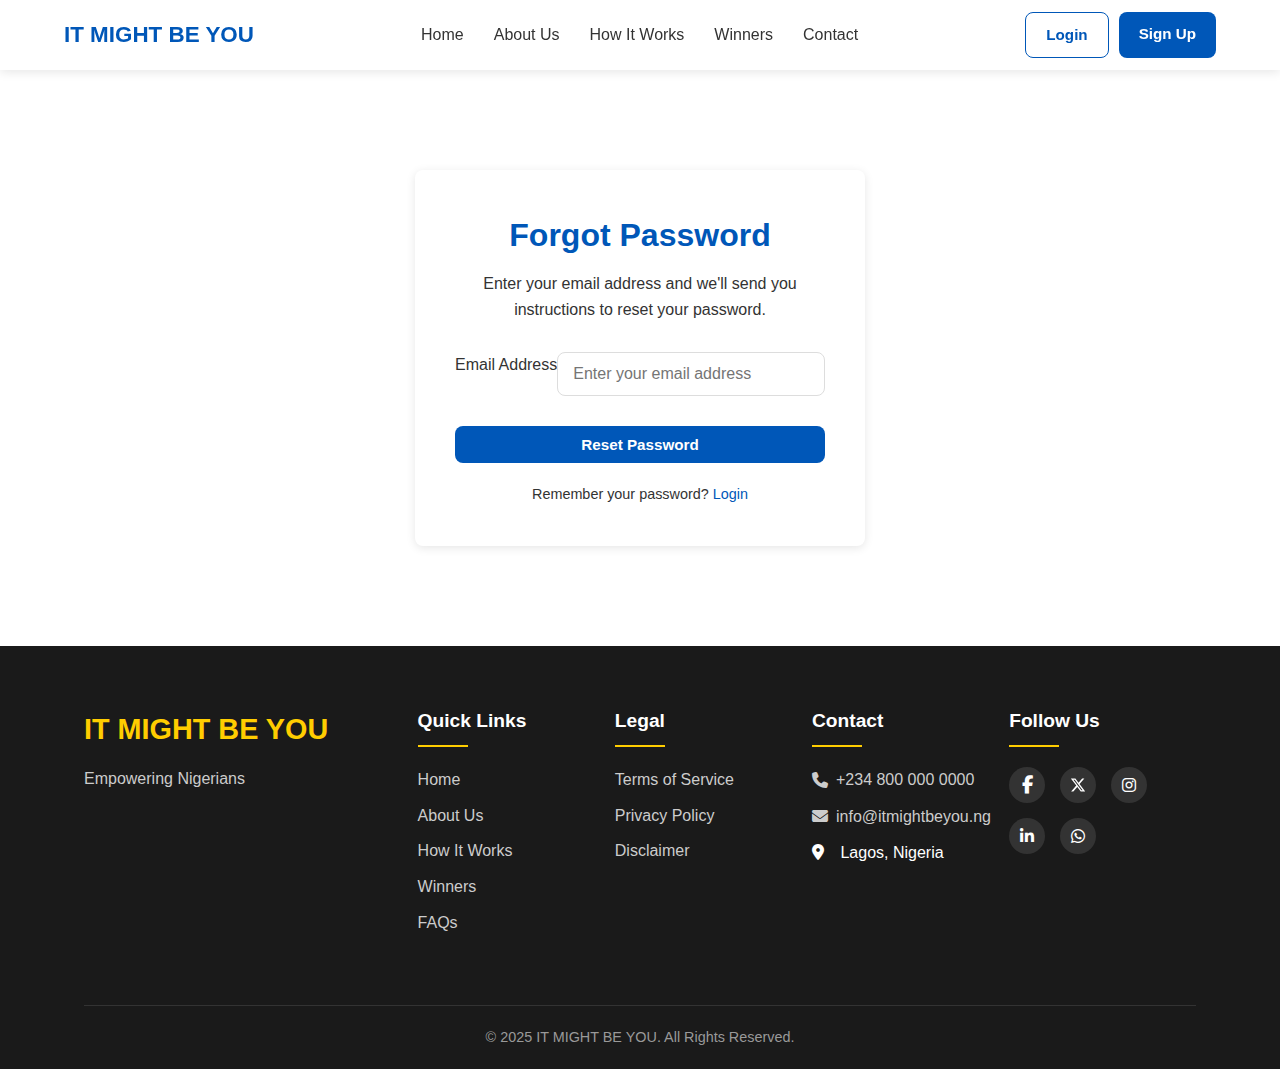
<file: pages/forgot-password.html>
<!DOCTYPE html>
<html lang="en">
<head>
    <meta charset="UTF-8">
    <meta name="viewport" content="width=device-width, initial-scale=1.0">
    <title>Forgot Password - IT MIGHT BE YOU</title>
    <link rel="stylesheet" href="../css/styles.css">
    <link rel="stylesheet" href="https://cdnjs.cloudflare.com/ajax/libs/font-awesome/6.4.0/css/all.min.css">
    <style>
        /* Page-specific styles */
        .auth-container {
            max-width: 450px;
            margin: 80px auto;
            padding: 40px;
            background-color: var(--white);
            border-radius: var(--border-radius);
            box-shadow: var(--shadow);
        }
        
        .auth-header {
            text-align: center;
            margin-bottom: 30px;
        }
        
        .auth-header h1 {
            color: var(--primary-color);
            margin-bottom: 10px;
        }
        
        .auth-form .form-group {
            margin-bottom: 20px;
        }
        
        .auth-form label {
            display: block;
            margin-bottom: 8px;
            font-weight: 500;
        }
        
        .auth-form input {
            width: 100%;
            padding: 12px 15px;
            border: 1px solid #ddd;
            border-radius: var(--border-radius);
            font-size: 1rem;
            transition: var(--transition);
        }
        
        .auth-form input:focus {
            outline: none;
            border-color: var(--primary-color);
            box-shadow: 0 0 0 2px rgba(0, 87, 184, 0.2);
        }
        
        .auth-form .btn-primary {
            width: 100%;
            margin-top: 10px;
        }
        
        .auth-footer {
            text-align: center;
            margin-top: 20px;
            font-size: 0.9rem;
        }
        
        .confirmation-message {
            display: none;
            text-align: center;
            padding: 20px;
            background-color: #f0f8ff;
            border-radius: var(--border-radius);
            margin-top: 20px;
        }
        
        .confirmation-message.show {
            display: block;
        }
        
        .confirmation-message i {
            font-size: 3rem;
            color: var(--primary-color);
            margin-bottom: 15px;
        }
        
        .confirmation-message h3 {
            color: var(--primary-color);
            margin-bottom: 10px;
        }
        
        .form-error {
            color: red;
            font-size: 0.8rem;
            margin-top: 5px;
        }
    </style>
</head>
<body>
    <header>
        <nav class="navbar">
            <div class="logo">
                <h1><a href="../index.html">IT MIGHT BE YOU</a></h1>
            </div>
            <ul class="nav-links">
                <li><a href="../index.html">Home</a></li>
                <li><a href="about.html">About Us</a></li>
                <li><a href="how-it-works.html">How It Works</a></li>
                <li><a href="winners.html">Winners</a></li>
                <li><a href="contact.html">Contact</a></li>
            </ul>
            <div class="auth-buttons">
                <a href="login.html" class="btn btn-login">Login</a>
                <a href="signup.html" class="btn btn-signup">Sign Up</a>
            </div>
            <div class="hamburger">
                <span class="bar"></span>
                <span class="bar"></span>
                <span class="bar"></span>
            </div>
        </nav>
    </header>

    <main>
        <div class="container">
            <div class="auth-container">
                <div class="auth-header">
                    <h1>Forgot Password</h1>
                    <p>Enter your email address and we'll send you instructions to reset your password.</p>
                </div>
                
                <form id="forgot-password-form" class="auth-form">
                    <div class="form-group">
                        <label for="email">Email Address</label>
                        <input type="email" id="email" name="email" placeholder="Enter your email address" required>
                    </div>
                    
                    <button type="submit" class="btn btn-primary">Reset Password</button>
                </form>
                
                <div class="confirmation-message" id="confirmation-message">
                    <i class="far fa-envelope"></i>
                    <h3>Check Your Email</h3>
                    <p>We've sent password reset instructions to your email address. Please check your inbox and follow the link to reset your password.</p>
                    <p>If you don't receive an email within a few minutes, check your spam folder or <a href="contact.html">contact our support team</a>.</p>
                </div>
                
                <div class="auth-footer">
                    <p>Remember your password? <a href="login.html">Login</a></p>
                </div>
            </div>
        </div>
    </main>

    <footer>
        <div class="container">
            <div class="footer-content">
                <div class="footer-logo">
                    <h2>IT MIGHT BE YOU</h2>
                    <p>Empowering Nigerians</p>
                </div>
                <div class="footer-links">
                    <div class="footer-section">
                        <h3>Quick Links</h3>
                        <ul>
                            <li><a href="index.html">Home</a></li>
                            <li><a href="pages/about.html">About Us</a></li>
                            <li><a href="pages/how-it-works.html">How It Works</a></li>
                            <li><a href="pages/winners.html">Winners</a></li>
                            <li><a href="pages/faq.html">FAQs</a></li>
                        </ul>
                    </div>
                    <div class="footer-section">
                        <h3>Legal</h3>
                        <ul>
                            <li><a href="pages/terms.html">Terms of Service</a></li>
                            <li><a href="pages/privacy.html">Privacy Policy</a></li>
                            <li><a href="pages/disclaimer.html">Disclaimer</a></li>
                        </ul>
                    </div>
                    <div class="footer-section">
                        <h3>Contact</h3>
                        <ul>
                            <li><a href="tel:+2348000000000"><i class="fas fa-phone"></i> +234 800 000 0000</a></li>
                            <li><a href="mailto:info@itmightbeyou.ng"><i class="fas fa-envelope"></i> info@itmightbeyou.ng</a></li>
                            <li><i class="fas fa-map-marker-alt"></i> Lagos, Nigeria</li>
                        </ul>
                    </div>
                    <div class="footer-section">
                        <h3>Follow Us</h3>
                        <div class="social-links">
                            <a href="#" aria-label="Facebook"><i class="fab fa-facebook-f"></i></a>
                            <a href="#" aria-label="X (formerly Twitter)" class="x-icon">
                                <svg viewBox="0 0 24 24" aria-hidden="true" class="x-logo">
                                    <path d="M18.244 2.25h3.308l-7.227 8.26 8.502 11.24H16.17l-5.214-6.817L4.99 21.75H1.68l7.73-8.835L1.254 2.25H8.08l4.713 6.231zm-1.161 17.52h1.833L7.084 4.126H5.117z"></path>
                                </svg>
                            </a>
                            <a href="#" aria-label="Instagram"><i class="fab fa-instagram"></i></a>
                            <a href="#" aria-label="LinkedIn"><i class="fab fa-linkedin-in"></i></a>
                            <a href="#" aria-label="WhatsApp"><i class="fab fa-whatsapp"></i></a>
                        </div>
                    </div>
                </div>
            </div>
            <div class="footer-bottom">
                <p>&copy; 2025 IT MIGHT BE YOU. All Rights Reserved.</p>
            </div>
        </div>
    </footer>
    
    <script src="../js/main.js"></script>
    <script>
        // Password reset form submission handler
        document.addEventListener('DOMContentLoaded', function() {
            const forgotPasswordForm = document.getElementById('forgot-password-form');
            const confirmationMessage = document.getElementById('confirmation-message');
            
            if (forgotPasswordForm) {
                forgotPasswordForm.addEventListener('submit', function(e) {
                    e.preventDefault();
                    
                    // In a real application, you would send an API request here
                    // For now, we'll just show the confirmation message
                    forgotPasswordForm.style.display = 'none';
                    confirmationMessage.classList.add('show');
                });
            }
        });
    </script>
</body>
</html>
</file>
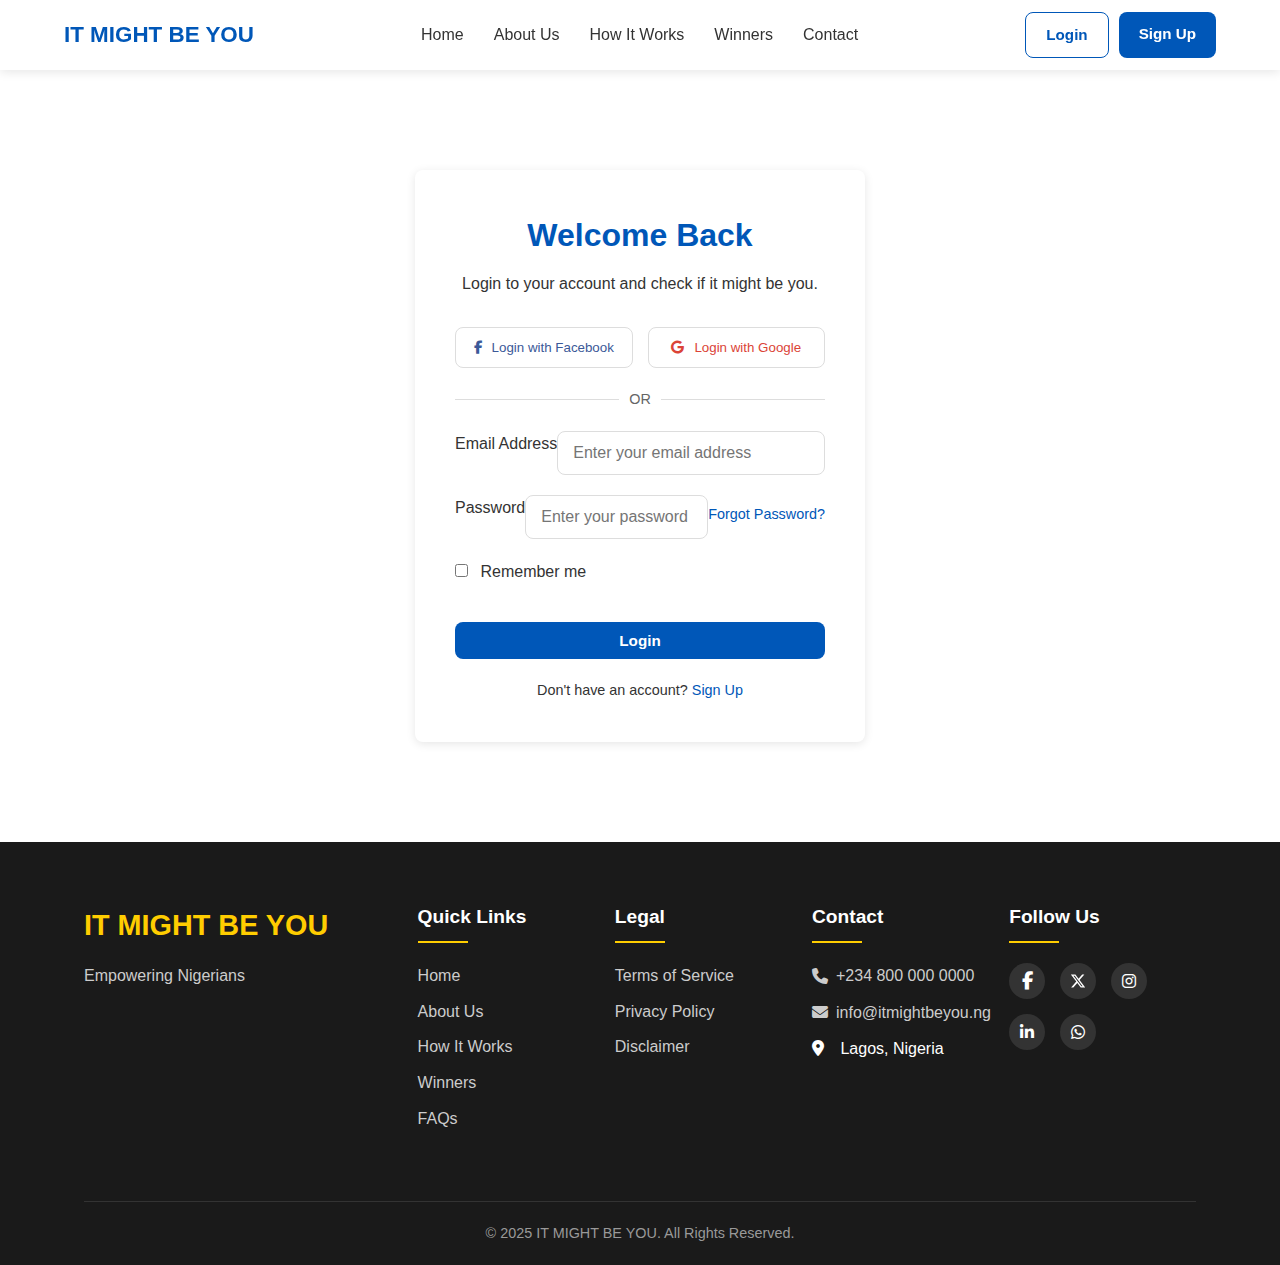
<file: pages/login.html>
<!DOCTYPE html>
<html lang="en">
<head>
    <meta charset="UTF-8">
    <meta name="viewport" content="width=device-width, initial-scale=1.0">
    <title>Login - IT MIGHT BE YOU</title>
    <link rel="stylesheet" href="../css/styles.css">
    <link rel="stylesheet" href="https://cdnjs.cloudflare.com/ajax/libs/font-awesome/6.4.0/css/all.min.css">
    <style>
        /* Page-specific styles */
        .auth-container {
            max-width: 450px;
            margin: 80px auto;
            padding: 40px;
            background-color: var(--white);
            border-radius: var(--border-radius);
            box-shadow: var(--shadow);
        }
        
        .auth-header {
            text-align: center;
            margin-bottom: 30px;
        }
        
        .auth-header h1 {
            color: var(--primary-color);
            margin-bottom: 10px;
        }
        
        .auth-form .form-group {
            margin-bottom: 20px;
        }
        
        .auth-form label {
            display: block;
            margin-bottom: 8px;
            font-weight: 500;
        }
        
        .auth-form input {
            width: 100%;
            padding: 12px 15px;
            border: 1px solid #ddd;
            border-radius: var(--border-radius);
            font-size: 1rem;
            transition: var(--transition);
        }
        
        .auth-form input:focus {
            outline: none;
            border-color: var(--primary-color);
            box-shadow: 0 0 0 2px rgba(0, 87, 184, 0.2);
        }
        
        .auth-form .forgot-password {
            display: block;
            text-align: right;
            margin-top: 8px;
            font-size: 0.9rem;
        }
        
        .auth-form .btn-primary {
            width: 100%;
            margin-top: 10px;
        }
        
        .auth-footer {
            text-align: center;
            margin-top: 20px;
            font-size: 0.9rem;
        }
        
        .auth-divider {
            display: flex;
            align-items: center;
            margin: 20px 0;
        }
        
        .auth-divider::before,
        .auth-divider::after {
            content: '';
            flex: 1;
            height: 1px;
            background-color: #ddd;
        }
        
        .auth-divider span {
            padding: 0 10px;
            color: var(--dark-gray);
            font-size: 0.9rem;
        }
        
        .social-auth {
            display: flex;
            justify-content: center;
            gap: 15px;
            margin-bottom: 20px;
        }
        
        .social-auth-btn {
            display: flex;
            align-items: center;
            justify-content: center;
            width: 100%;
            padding: 12px;
            border-radius: var(--border-radius);
            background-color: var(--white);
            border: 1px solid #ddd;
            cursor: pointer;
            transition: var(--transition);
        }
        
        .social-auth-btn:hover {
            background-color: #f5f5f5;
        }
        
        .social-auth-btn i {
            margin-right: 10px;
        }
        
        .facebook-btn {
            color: #3b5998;
        }
        
        .google-btn {
            color: #db4437;
        }
        
        .remember-me {
            display: flex;
            align-items: center;
        }
        
        .remember-me input {
            width: auto;
            margin-right: 8px;
        }
        
        .form-error {
            color: red;
            font-size: 0.8rem;
            margin-top: 5px;
        }
        @media (max-width: 768px) {
            .auth-container{
                margin-top: 10px;
            }

        
        }
    </style>
</head>
<body>
    <header>
        <nav class="navbar">
            <div class="logo">
                <h1><a href="../index.html">IT MIGHT BE YOU</a></h1>
            </div>
            <ul class="nav-links">
                <li><a href="../index.html">Home</a></li>
                <li><a href="about.html">About Us</a></li>
                <li><a href="how-it-works.html">How It Works</a></li>
                <li><a href="winners.html">Winners</a></li>
                <li><a href="contact.html">Contact</a></li>
            </ul>
            <div class="auth-buttons">
                <a href="login.html" class="btn btn-login active">Login</a>
                <a href="signup.html" class="btn btn-signup">Sign Up</a>
            </div>
            <div class="hamburger">
                <span class="bar"></span>
                <span class="bar"></span>
                <span class="bar"></span>
            </div>
        </nav>
    </header>

    <main>
        <div class="container">
            <div class="auth-container">
                <div class="auth-header">
                    <h1>Welcome Back</h1>
                    <p>Login to your account and check if it might be you.</p>
                </div>
                
                <div class="social-auth">
                    <button class="social-auth-btn facebook-btn">
                        <i class="fab fa-facebook-f"></i> Login with Facebook
                    </button>
                    <button class="social-auth-btn google-btn">
                        <i class="fab fa-google"></i> Login with Google
                    </button>
                </div>
                
                <div class="auth-divider">
                    <span>OR</span>
                </div>
                
                <form id="login-form" class="auth-form">
                    <div class="form-group">
                        <label for="email">Email Address</label>
                        <input type="email" id="email" name="email" placeholder="Enter your email address" required>
                    </div>
                    
                    <div class="form-group">
                        <label for="password">Password</label>
                        <input type="password" id="password" name="password" placeholder="Enter your password" required>
                        <a href="forgot-password.html" class="forgot-password">Forgot Password?</a>
                    </div>
                    
                    <div class="form-group remember-me">
                        <label>
                            <input type="checkbox" name="remember">
                            Remember me
                        </label>
                    </div>
                    
                    <button type="submit" class="btn btn-primary">Login</button>
                </form>
                
                <div class="auth-footer">
                    <p>Don't have an account? <a href="signup.html">Sign Up</a></p>
                </div>
            </div>
        </div>
    </main>

    <footer>
        <div class="container">
            <div class="footer-content">
                <div class="footer-logo">
                    <h2>IT MIGHT BE YOU</h2>
                    <p>Empowering Nigerians</p>
                </div>
                <div class="footer-links">
                    <div class="footer-section">
                        <h3>Quick Links</h3>
                        <ul>
                            <li><a href="index.html">Home</a></li>
                            <li><a href="pages/about.html">About Us</a></li>
                            <li><a href="pages/how-it-works.html">How It Works</a></li>
                            <li><a href="pages/winners.html">Winners</a></li>
                            <li><a href="pages/faq.html">FAQs</a></li>
                        </ul>
                    </div>
                    <div class="footer-section">
                        <h3>Legal</h3>
                        <ul>
                            <li><a href="pages/terms.html">Terms of Service</a></li>
                            <li><a href="pages/privacy.html">Privacy Policy</a></li>
                            <li><a href="pages/disclaimer.html">Disclaimer</a></li>
                        </ul>
                    </div>
                    <div class="footer-section">
                        <h3>Contact</h3>
                        <ul>
                            <li><a href="tel:+2348000000000"><i class="fas fa-phone"></i> +234 800 000 0000</a></li>
                            <li><a href="mailto:info@itmightbeyou.ng"><i class="fas fa-envelope"></i> info@itmightbeyou.ng</a></li>
                            <li><i class="fas fa-map-marker-alt"></i> Lagos, Nigeria</li>
                        </ul>
                    </div>
                    <div class="footer-section">
                        <h3>Follow Us</h3>
                        <div class="social-links">
                            <a href="#" aria-label="Facebook"><i class="fab fa-facebook-f"></i></a>
                            <a href="#" aria-label="X (formerly Twitter)" class="x-icon">
                                <svg viewBox="0 0 24 24" aria-hidden="true" class="x-logo">
                                    <path d="M18.244 2.25h3.308l-7.227 8.26 8.502 11.24H16.17l-5.214-6.817L4.99 21.75H1.68l7.73-8.835L1.254 2.25H8.08l4.713 6.231zm-1.161 17.52h1.833L7.084 4.126H5.117z"></path>
                                </svg>
                            </a>
                            <a href="#" aria-label="Instagram"><i class="fab fa-instagram"></i></a>
                            <a href="#" aria-label="LinkedIn"><i class="fab fa-linkedin-in"></i></a>
                            <a href="#" aria-label="WhatsApp"><i class="fab fa-whatsapp"></i></a>
                        </div>
                    </div>
                </div>
            </div>
            <div class="footer-bottom">
                <p>&copy; 2025 IT MIGHT BE YOU. All Rights Reserved.</p>
            </div>
        </div>
    </footer>
    
    <script src="../js/main.js"></script>
</body>
</html>
</file>
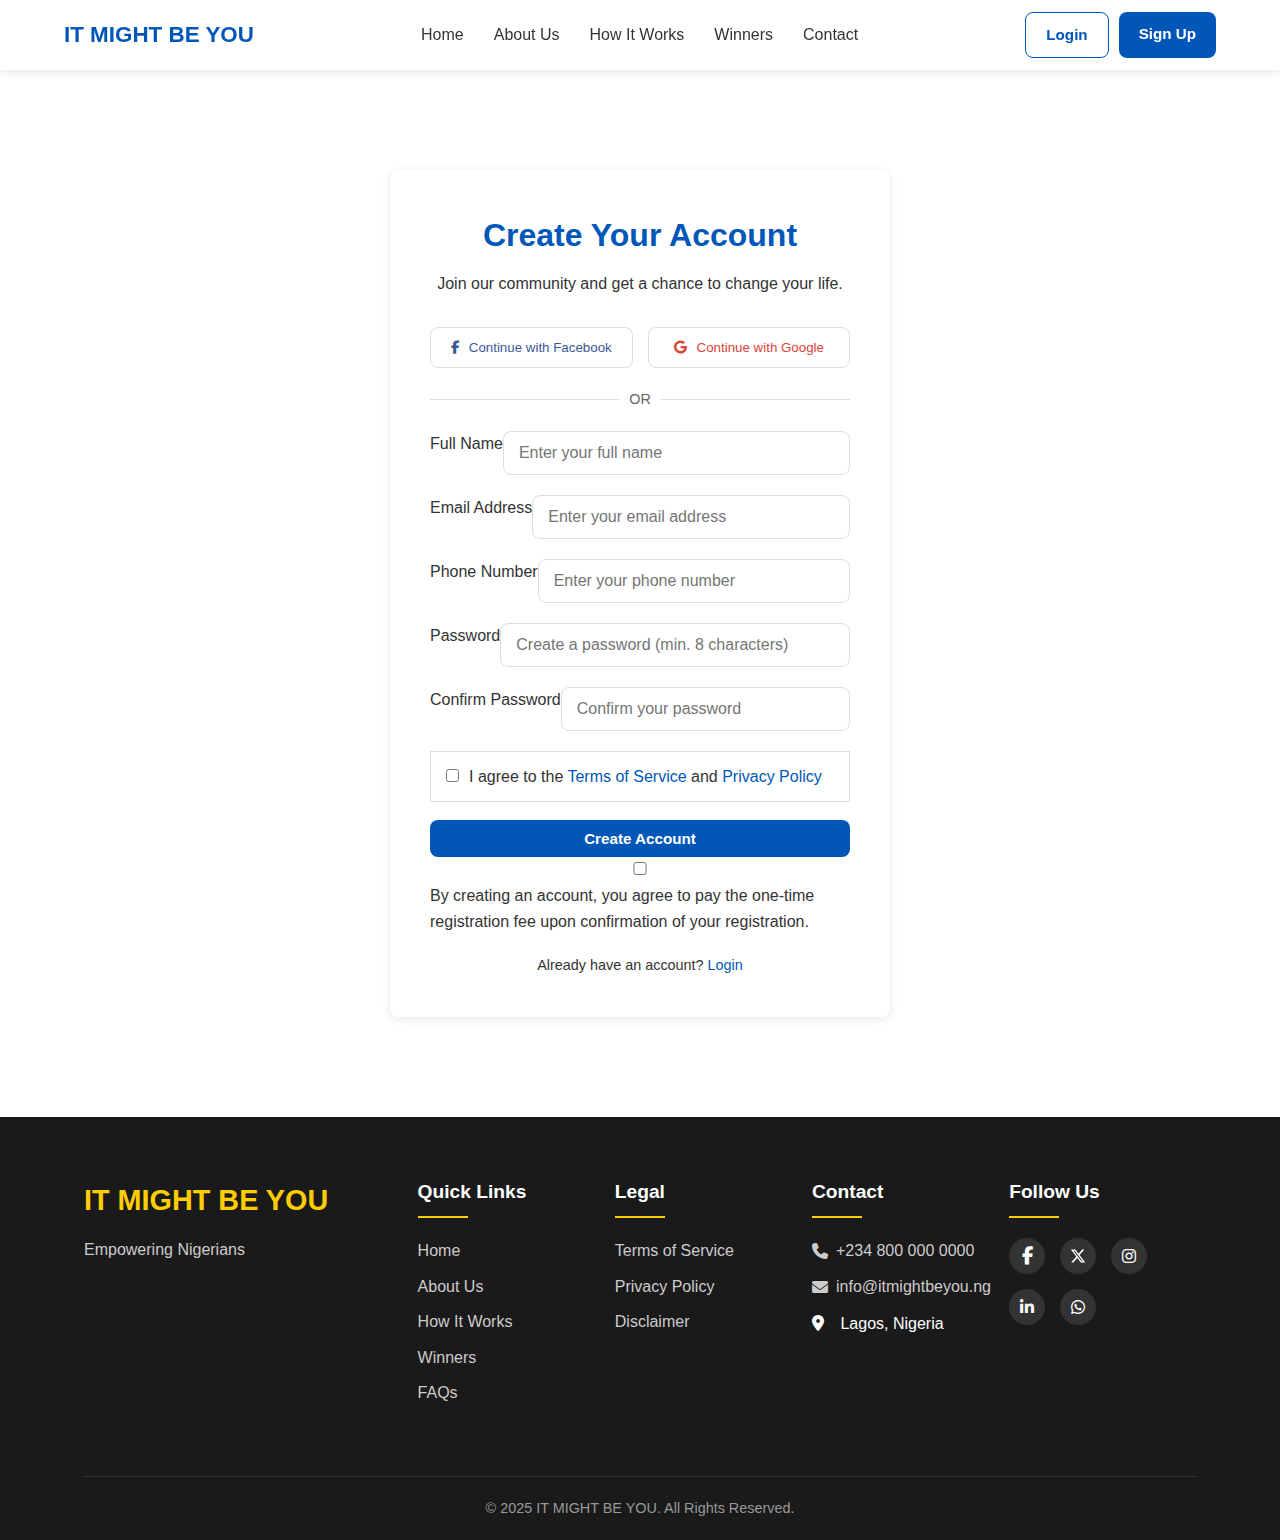
<file: pages/signup.html>
<!DOCTYPE html>
<html lang="en">
<head>
    <meta charset="UTF-8">
    <meta name="viewport" content="width=device-width, initial-scale=1.0">
    <title>Sign Up - IT MIGHT BE YOU</title>
    <link rel="stylesheet" href="../css/styles.css">
    <link rel="stylesheet" href="https://cdnjs.cloudflare.com/ajax/libs/font-awesome/6.4.0/css/all.min.css">
    <style>
        /* Page-specific styles */
        .auth-container {
            max-width: 500px;
            margin: 80px auto;
            padding: 40px;
            background-color: var(--white);
            border-radius: var(--border-radius);
            box-shadow: var(--shadow);
        }
        
        .auth-header {
            text-align: center;
            margin-bottom: 30px;
        }
        
        .auth-header h1 {
            color: var(--primary-color);
            margin-bottom: 10px;
        }
        
        .auth-form .form-group {
            margin-bottom: 20px;
        }
        
        .auth-form label {
            display: block;
            margin-bottom: 8px;
            font-weight: 500;
        }

        .checkbox{
            display: flex;
            flex-direction: row;
            margin-bottom: 8px;
            font-weight: 500;
            font-size: 1rem;
            padding: 12px 15px;
            border: 1px solid #ddd;
        }

        .checkbox .the-box{
            padding-right: 10px;
        }
        
        .auth-form input {
            width: 100%;
            padding: 12px 15px;
            border: 1px solid #ddd;
            border-radius: var(--border-radius);
            font-size: 1rem;
            transition: var(--transition);
        }
        
        .auth-form input:focus {
            outline: none;
            border-color: var(--primary-color);
            box-shadow: 0 0 0 2px rgba(0, 87, 184, 0.2);
        }
        
        .auth-form .btn-primary {
            width: 100%;
            margin-top: 10px;
        }
        
        .auth-footer {
            text-align: center;
            margin-top: 20px;
            font-size: 0.9rem;
        }
        
        .auth-divider {
            display: flex;
            align-items: center;
            margin: 20px 0;
        }
        
        .auth-divider::before,
        .auth-divider::after {
            content: '';
            flex: 1;
            height: 1px;
            background-color: #ddd;
        }
        
        .auth-divider span {
            padding: 0 10px;
            color: var(--dark-gray);
            font-size: 0.9rem;
        }
        
        .social-auth {
            display: flex;
            justify-content: center;
            gap: 15px;
            margin-bottom: 20px;
        }
        
        .social-auth-btn {
            display: flex;
            align-items: center;
            justify-content: center;
            width: 100%;
            padding: 12px;
            border-radius: var(--border-radius);
            background-color: var(--white);
            border: 1px solid #ddd;
            cursor: pointer;
            transition: var(--transition);
        }
        
        .social-auth-btn:hover {
            background-color: #f5f5f5;
        }
        
        .social-auth-btn i {
            margin-right: 10px;
        }
        
        .facebook-btn {
            color: #3b5998;
        }
        
        .google-btn {
            color: #db4437;
        }
        
        .terms-text {
            font-size: 0.8rem;
            color: var(--dark-gray);
            text-align: center;
            margin-top: 20px;
        }
        
        .form-error {
            color: red;
            font-size: 0.8rem;
            margin-top: 5px;
        }
       

        @media (max-width: 768px) {
            .auth-container{
                margin-top: 10px;
            }

            .checkbox{
                font-size: .9rem;
            }
        }
    </style>
</head>
<body>
    <header>
        <nav class="navbar">
            <div class="logo">
                <h1><a href="../index.html">IT MIGHT BE YOU</a></h1>
            </div>
            <ul class="nav-links">
                <li><a href="../index.html">Home</a></li>
                <li><a href="about.html">About Us</a></li>
                <li><a href="how-it-works.html">How It Works</a></li>
                <li><a href="winners.html">Winners</a></li>
                <li><a href="contact.html">Contact</a></li>
            </ul>
            <div class="auth-buttons">
                <a href="login.html" class="btn btn-login">Login</a>
                <a href="signup.html" class="btn btn-signup active">Sign Up</a>
            </div>
            <div class="hamburger">
                <span class="bar"></span>
                <span class="bar"></span>
                <span class="bar"></span>
            </div>
        </nav>
    </header>

    <main>
        <div class="container">
            <div class="auth-container">
                <div class="auth-header">
                    <h1>Create Your Account</h1>
                    <p>Join our community and get a chance to change your life.</p>
                </div>
                
                <div class="social-auth">
                    <button class="social-auth-btn facebook-btn">
                        <i class="fab fa-facebook-f"></i> Continue with Facebook
                    </button>
                    <button class="social-auth-btn google-btn">
                        <i class="fab fa-google"></i> Continue with Google
                    </button>
                </div>
                
                <div class="auth-divider">
                    <span>OR</span>
                </div>
                
                <form id="signup-form" class="auth-form">
                    <div class="form-group">
                        <label for="fullname">Full Name</label>
                        <input type="text" id="fullname" name="fullname" placeholder="Enter your full name" required>
                    </div>
                    
                    <div class="form-group">
                        <label for="email">Email Address</label>
                        <input type="email" id="email" name="email" placeholder="Enter your email address" required>
                    </div>
                    
                    <div class="form-group">
                        <label for="phone">Phone Number</label>
                        <input type="tel" id="phone" name="phone" placeholder="Enter your phone number" required>
                    </div>
                    
                    <div class="form-group">
                        <label for="password">Password</label>
                        <input type="password" id="password" name="password" placeholder="Create a password (min. 8 characters)" required>
                    </div>
                    
                    <div class="form-group">
                        <label for="confirm-password">Confirm Password</label>
                        <input type="password" id="confirm-password" name="confirm-password" placeholder="Confirm your password" required>
                    </div>
                    <div class="checkbox">
                        <div class="the-box">
                            <input type="checkbox" name="terms" required>
                        </div>
                        <div class="the-terms">
                            I agree to the <a href="terms.html">Terms of Service</a> and <a href="privacy.html">Privacy Policy</a>  
                        </div>
                    </div>
                    
                    <button type="submit" class="btn btn-primary">Create Account</button>
                    
                    <div class="form-check">
                        <input type="checkbox" class="form-check-input" id="terms" required>
                        <label class="form-check-label" for="terms">
                            By creating an account, you agree to pay the one-time registration fee upon confirmation of your registration.
                        </label>
                    </div>
                </form>
                
                <div class="auth-footer">
                    <p>Already have an account? <a href="login.html">Login</a></p>
                </div>
            </div>
        </div>
    </main>

     <footer>
        <div class="container">
            <div class="footer-content">
                <div class="footer-logo">
                    <h2>IT MIGHT BE YOU</h2>
                    <p>Empowering Nigerians</p>
                </div>
                <div class="footer-links">
                    <div class="footer-section">
                        <h3>Quick Links</h3>
                        <ul>
                            <li><a href="index.html">Home</a></li>
                            <li><a href="pages/about.html">About Us</a></li>
                            <li><a href="pages/how-it-works.html">How It Works</a></li>
                            <li><a href="pages/winners.html">Winners</a></li>
                            <li><a href="pages/faq.html">FAQs</a></li>
                        </ul>
                    </div>
                    <div class="footer-section">
                        <h3>Legal</h3>
                        <ul>
                            <li><a href="pages/terms.html">Terms of Service</a></li>
                            <li><a href="pages/privacy.html">Privacy Policy</a></li>
                            <li><a href="pages/disclaimer.html">Disclaimer</a></li>
                        </ul>
                    </div>
                    <div class="footer-section">
                        <h3>Contact</h3>
                        <ul>
                            <li><a href="tel:+2348000000000"><i class="fas fa-phone"></i> +234 800 000 0000</a></li>
                            <li><a href="mailto:info@itmightbeyou.ng"><i class="fas fa-envelope"></i> info@itmightbeyou.ng</a></li>
                            <li><i class="fas fa-map-marker-alt"></i> Lagos, Nigeria</li>
                        </ul>
                    </div>
                    <div class="footer-section">
                        <h3>Follow Us</h3>
                        <div class="social-links">
                            <a href="#" aria-label="Facebook"><i class="fab fa-facebook-f"></i></a>
                            <a href="#" aria-label="X (formerly Twitter)" class="x-icon">
                                <svg viewBox="0 0 24 24" aria-hidden="true" class="x-logo">
                                    <path d="M18.244 2.25h3.308l-7.227 8.26 8.502 11.24H16.17l-5.214-6.817L4.99 21.75H1.68l7.73-8.835L1.254 2.25H8.08l4.713 6.231zm-1.161 17.52h1.833L7.084 4.126H5.117z"></path>
                                </svg>
                            </a>
                            <a href="#" aria-label="Instagram"><i class="fab fa-instagram"></i></a>
                            <a href="#" aria-label="LinkedIn"><i class="fab fa-linkedin-in"></i></a>
                            <a href="#" aria-label="WhatsApp"><i class="fab fa-whatsapp"></i></a>
                        </div>
                    </div>
                </div>
            </div>
            <div class="footer-bottom">
                <p>&copy; 2025 IT MIGHT BE YOU. All Rights Reserved.</p>
            </div>
        </div>
    </footer>
    
    <script src="../js/main.js"></script>
</body>
</html>
</file>
<file: css/styles.css>
/* Global Styles */
:root {
    --primary-color: #0057b8;
    --secondary-color: #009639;
    --accent-color: #ffcd00;
    --text-color: #333;
    --light-gray: #f4f4f4;
    --dark-gray: #666;
    --white: #fff;
    --black: #000;
    --shadow: 0 2px 10px rgba(0, 0, 0, 0.1);
    --border-radius: 8px;
    --transition: all 0.3s ease;
    --header-height: 70px; /* Added fixed header height for consistent spacing */
}

* {
    margin: 0;
    padding: 0;
    box-sizing: border-box;
}

body {
    font-family: 'Segoe UI', Tahoma, Geneva, Verdana, sans-serif;
    line-height: 1.6;
    color: var(--text-color);
    background-color: var(--white);
}

.container {
    width: 90%;
    max-width: 1200px;
    margin: 0 auto;
    padding: 20px 0;
}

a {
    text-decoration: none;
    color: var(--primary-color);
    transition: var(--transition);
}

a:hover {
    color: var(--secondary-color);
}

ul {
    list-style: none;
}

img {
    max-width: 100%;
    height: auto;
}

.btn {
    display: inline-block;
    padding: 10px 20px;
    border-radius: var(--border-radius);
    font-weight: 600;
    text-align: center;
    cursor: pointer;
    transition: var(--transition);
    border: none;
    font-size: 0.95rem;
}

.btn-primary {
    background-color: var(--primary-color);
    color: var(--white);
}

.btn-primary:hover {
    background-color: #00469a;
    color: var(--white);
}

.btn-secondary {
    background-color: var(--secondary-color);
    color: var(--white);
}

.btn-secondary:hover {
    background-color: #00782e;
    color: var(--white);
}

.btn-login {
    background-color: transparent;
    color: var(--primary-color);
    border: 1px solid var(--primary-color);
}

.btn-login:hover {
    background-color: rgba(0, 87, 184, 0.1);
}

.btn-signup {
    background-color: var(--primary-color);
    color: var(--white);
}

.section-title {
    font-size: 2.2rem;
    text-align: center;
    margin-bottom: 35px;
    position: relative;
    color: var(--primary-color);
}

.section-title::after {
    content: '';
    position: absolute;
    bottom: -10px;
    left: 50%;
    transform: translateX(-50%);
    width: 80px;
    height: 4px;
    background-color: var(--accent-color);
}

/* Header & Navigation */
header {
    background-color: var(--white);
    box-shadow: var(--shadow);
    position: sticky;
    top: 0;
    z-index: 100;
}

.navbar {
    display: flex;
    justify-content: space-between;
    align-items: center;
    padding: 15px 5%;
    height: var(--header-height);
}

.logo h1 {
    font-size: 1.4rem;
    color: var(--primary-color);
    font-weight: 700;
}

.nav-links {
    display: flex;
    align-items: center;
}

.nav-links li {
    margin: 0 15px;
}

.nav-links a {
    color: var(--text-color);
    font-weight: 500;
    padding: 8px 0;
    position: relative;
}

.nav-links a::after {
    content: '';
    position: absolute;
    bottom: 0;
    left: 0;
    width: 0;
    height: 2px;
    background-color: var(--primary-color);
    transition: var(--transition);
}

.nav-links a:hover::after,
.nav-links a.active::after {
    width: 100%;
}

.auth-buttons {
    display: flex;
    gap: 10px;
}

.hamburger {
    display: none;
    cursor: pointer;
}

.bar {
    display: block;
    width: 25px;
    height: 3px;
    margin: 5px auto;
    transition: var(--transition);
    background-color: var(--text-color);
}

/* Hero Section */
.hero {
    display: flex;
    align-items: center;
    justify-content: space-between;
    padding: 60px 5%;
    background-color: #f0f8ff;
    position: relative;
    overflow: hidden;
    min-height: 75vh;
}

.hero::before {
    content: '';
    position: absolute;
    top: 0;
    left: 0;
    width: 100%;
    height: 100%;
    background: linear-gradient(135deg, rgba(0, 87, 184, 0.1) 0%, rgba(0, 150, 57, 0.1) 100%);
    z-index: 1;
}

.hero-content {
    width: 50%;
    position: relative;
    z-index: 2;
}

.hero-content h1 {
    font-size: 3rem;
    margin-bottom: 20px;
    color: var(--primary-color);
    line-height: 1.2;
}

.hero-content p {
    font-size: 1.1rem;
    margin-bottom: 25px;
    color: var(--dark-gray);
}

.cta-buttons {
    display: flex;
    gap: 15px;
}

.hero-image {
    width: 45%;
    position: relative;
    z-index: 2;
}

/* Features Section */
.features {
    padding: 60px 0;
    background-color: var(--white);
}

.feature-cards {
    display: grid;
    grid-template-columns: repeat(auto-fit, minmax(260px, 1fr));
    gap: 25px;
}

.feature-card {
    background-color: var(--white);
    border-radius: var(--border-radius);
    padding: 25px;
    box-shadow: var(--shadow);
    text-align: center;
    transition: var(--transition);
}

.feature-card:hover {
    transform: translateY(-10px);
    box-shadow: 0 5px 15px rgba(0, 0, 0, 0.2);
}

.feature-icon {
    font-size: 2.2rem;
    color: var(--primary-color);
    margin-bottom: 18px;
}

.feature-card h3 {
    font-size: 1.5rem;
    margin-bottom: 15px;
    color: var(--primary-color);
}

/* How It Works Section */
.how-it-works {
    padding: 60px 0;
    background-color: var(--light-gray);
}

.steps {
    display: flex;
    justify-content: space-between;
    flex-wrap: wrap;
    margin-bottom: 40px;
}

.step {
    width: 22%;
    text-align: center;
    position: relative;
}

.step::after {
    content: '';
    position: absolute;
    top: 25px;
    right: -15%;
    width: 30%;
    height: 2px;
    background-color: var(--accent-color);
}

.step:last-child::after {
    display: none;
}

.step-number {
    width: 50px;
    height: 50px;
    line-height: 50px;
    border-radius: 50%;
    background-color: var(--primary-color);
    color: var(--white);
    font-size: 1.5rem;
    font-weight: 700;
    margin: 0 auto 20px;
}

.step h3 {
    font-size: 1.3rem;
    margin-bottom: 10px;
    color: var(--primary-color);
}

.learn-more {
    text-align: center;
    margin-top: 30px;
}

/* Testimonials Section */
.testimonials {
    padding: 60px 0;
    background-color: var(--white);
}

.testimonial-slider {
    position: relative;
    width: 100%;
    overflow: hidden;
    min-height: 200px; /* Minimum height to prevent layout shift */
    transition: height 0.3s ease; /* Smooth height transition */
}

.testimonial {
    background-color: var(--light-gray);
    border-radius: var(--border-radius);
    padding: 25px;
    margin: 0 15px;
    box-shadow: var(--shadow);
    transition: opacity 0.3s ease, transform 0.3s ease, visibility 0.3s ease;
}

.testimonial-content {
    margin-bottom: 20px;
    font-style: italic;
    color: var(--dark-gray);
}

.testimonial-author {
    display: flex;
    align-items: center;
}

.testimonial-author img {
    width: 55px;
    height: 55px;
    border-radius: 50%;
    object-fit: cover;
    margin-right: 15px;
}

.author-info h4 {
    font-size: 1.1rem;
    margin-bottom: 5px;
}

.author-info p {
    font-size: 0.9rem;
    color: var(--dark-gray);
}

.testimonial-controls {
    display: flex;
    justify-content: center;
    margin-top: 30px;
    gap: 15px;
}

.prev-btn,
.next-btn {
    width: 40px;
    height: 40px;
    border-radius: 50%;
    background-color: var(--primary-color);
    color: var(--white);
    border: none;
    cursor: pointer;
    transition: var(--transition);
    display: flex;
    align-items: center;
    justify-content: center;
}

.prev-btn:hover,
.next-btn:hover {
    background-color: var(--secondary-color);
}

/* CTA Section */
.cta {
    padding: 60px 0;
    background: linear-gradient(135deg, var(--primary-color) 0%, var(--secondary-color) 100%);
    text-align: center;
    color: var(--white);
}

.cta h2 {
    font-size: 2.5rem;
    margin-bottom: 20px;
}

.cta p {
    font-size: 1.2rem;
    margin-bottom: 30px;
    max-width: 800px;
    margin-left: auto;
    margin-right: auto;
}

.cta .btn-primary {
    background-color: var(--accent-color);
    color: var(--text-color);
}

.cta .btn-primary:hover {
    background-color: #e6b800;
}

/* Footer */
footer {
    background-color: #1a1a1a;
    color: var(--white);
    padding: 60px 0 20px;
}

footer .container {
    max-width: 1200px;
    margin: 0 auto;
    padding: 0 20px;
}

.footer-content {
    display: flex;
    flex-wrap: wrap;
    justify-content: space-between;
    margin-bottom: 40px;
}

.footer-logo {
    width: 25%;
}

.footer-logo h2 {
    font-size: 1.8rem;
    margin-bottom: 15px;
    color: var(--accent-color);
}

.footer-logo p {
    color: #ccc;
    line-height: 1.5;
}

.footer-links {
    width: 70%;
    display: flex;
    flex-wrap: wrap;
    justify-content: space-between;
}

.footer-section {
    width: 24%;
    margin-bottom: 20px;
}

.footer-section h3 {
    font-size: 1.2rem;
    margin-bottom: 20px;
    position: relative;
    padding-bottom: 10px;
}

.footer-section h3::after {
    content: '';
    position: absolute;
    bottom: 0;
    left: 0;
    width: 50px;
    height: 2px;
    background-color: var(--accent-color);
}

.footer-section ul li {
    margin-bottom: 10px;
}

.footer-section a {
    color: #ccc;
    display: inline-flex;
    align-items: center;
    transition: var(--transition);
}

.footer-section a:hover {
    color: var(--accent-color);
}

.footer-section a i,
.footer-section li i {
    margin-right: 8px;
    min-width: 16px;
}

.social-links {
    display: flex;
    gap: 15px;
    flex-wrap: wrap;
}

.social-links a {
    width: 36px;
    height: 36px;
    border-radius: 50%;
    background-color: #333;
    color: var(--white);
    display: flex;
    align-items: center;
    justify-content: center;
    transition: var(--transition);
    position: relative;
    overflow: hidden;
}

.social-links a i {
    position: absolute;
    top: 50%;
    left: 50%;
    transform: translate(-50%, -50%);
    font-size: 16px;
    line-height: 1;
    width: 16px;
    height: 16px;
    display: flex;
    align-items: center;
    justify-content: center;
}

/* Facebook icon needs slight adjustment */
.social-links a .fa-facebook-f {
    font-size: 18px;
}

/* Custom X (Twitter) logo styling */
.social-links a.x-icon {
    position: relative;
    display: flex;
    align-items: center;
    justify-content: center;
}

.social-links a.x-icon .x-logo {
    width: 16px;
    height: 16px;
    fill: currentColor;
    position: absolute;
    top: 50%;
    left: 50%;
    transform: translate(-50%, -50%);
}

.social-links a:hover {
    background-color: var(--primary-color);
    color: var(--white);
    transform: translateY(-3px);
}

.footer-bottom {
    text-align: center;
    padding-top: 20px;
    border-top: 1px solid #333;
}

.footer-bottom p {
    font-size: 0.9rem;
    color: #999;
}

/* Updated Footer Responsive Styles */
@media (max-width: 1024px) {
    .footer-logo {
        width: 100%;
        margin-bottom: 30px;
        text-align: center;
    }
    
    .footer-links {
        width: 100%;
    }
    
    .footer-section {
        width: 48%;
        padding: 0 15px;
    }
}

@media (max-width: 768px) {
    :root {
        --header-height: 60px;
    }
    
    footer {
        padding: 40px 0 20px;
    }
    
    .footer-section {
        width: 48%;
        margin-bottom: 30px;
    }
    
    .footer-section h3::after {
        left: 0;
        transform: none;
    }
    
    .social-links {
        justify-content: center;
    }
}

@media (max-width: 576px) {
    footer {
        padding: 30px 0 20px;
    }
    
    .footer-section {
        width: 100%;
        text-align: center;
        padding: 0 20px;
    }
    
    .footer-section h3::after {
        left: 50%;
        transform: translateX(-50%);
    }
    
    .footer-section ul {
        display: flex;
        flex-direction: column;
        align-items: center;
    }
    
    .footer-logo h2 {
        font-size: 1.5rem;
    }
    
    .social-links {
        justify-content: center;
        margin-top: 10px;
    }
    
    .footer-bottom {
        margin-top: 20px;
    }
}

/* Responsive Design */
@media (max-width: 1024px) {
    .hero-content h1 {
        font-size: 2.5rem;
    }
    
    .step {
        width: 45%;
        margin-bottom: 40px;
    }
    
    .step::after {
        display: none;
    }
    
    .footer-logo, 
    .footer-links {
        width: 100%;
    }
    
    .footer-logo {
        margin-bottom: 30px;
        text-align: center;
    }
    
    .feature-cards {
        grid-template-columns: repeat(2, 1fr);
    }
}

@media (max-width: 768px) {
    .navbar {
        padding: 10px 5%;
    }
    
    .hamburger {
        display: block;
        z-index: 1000;
    }
    
    .nav-links {
        position: fixed;
        left: -100%;
        top: var(--header-height);
        flex-direction: column;
        background-color: var(--white);
        width: 100%;
        text-align: center;
        transition: left 0.3s ease;
        box-shadow: 0 5px 10px rgba(0, 0, 0, 0.1);
        padding: 15px 0;
        z-index: 999;
        max-height: calc(100vh - var(--header-height));
        overflow-y: auto;
    }
    
    .nav-links.active {
        left: 0;
    }
    
    .nav-links li {
        margin: 12px 0;
    }
    
    .auth-buttons {
        margin-top: 15px;
        flex-direction: column;
        width: 80%;
        margin-left: auto;
        margin-right: auto;
        gap: 8px;
        opacity: 0;
        transition: opacity 0.3s ease;
    }
    
    .hero {
        flex-direction: column;
        padding: 40px 5% 50px;
        min-height: auto;
    }
    
    .hero-content, 
    .hero-image {
        width: 100%;
        text-align: center;
    }
    
    .hero-content {
        margin-bottom: 30px;
    }
    
    .hero-content h1 {
        font-size: 2.2rem;
    }
    
    .hero-content p {
        font-size: 1rem;
    }
    
    .cta-buttons {
        justify-content: center;
        gap: 10px;
    }
    
    .btn {
        padding: 10px 18px;
    }
    
    .step {
        width: 100%;
        margin-bottom: 25px;
    }
    
    .step::after {
        display: none;
    }
    
    .footer-section {
        width: 48%;
    }
    
    .feature-cards {
        grid-template-columns: 1fr;
        gap: 20px;
    }
    
    .features, .how-it-works, .testimonials, .cta {
        padding: 40px 0;
    }
    
    .section-title {
        margin-bottom: 25px;
        font-size: 2rem;
    }
    
    .testimonial {
        padding: 20px;
    }
    
    .container {
        width: 92%;
        padding: 15px 0;
    }
}

@media (max-width: 576px) {
    .hero-content h1 {
        font-size: 1.9rem;
        margin-bottom: 15px;
    }
    
    .hero-content p {
        font-size: 0.95rem;
    }
    
    .section-title {
        font-size: 1.8rem;
    }
    
    .section-title::after {
        width: 60px;
        height: 3px;
    }
    
    .cta-buttons {
        flex-direction: column;
        gap: 10px;
        width: 100%;
        max-width: 280px;
        margin: 0 auto;
    }
    
    .cta-buttons .btn {
        width: 100%;
    }
    
    .footer-section {
        width: 100%;
    }
    
    .footer-content {
        flex-direction: column;
    }
    
    .testimonial-author img {
        width: 40px;
        height: 40px;
    }
    
    .feature-card {
        padding: 20px;
    }
    
    .feature-icon {
        font-size: 1.8rem;
        margin-bottom: 12px;
    }
    
    .feature-card h3 {
        font-size: 1.2rem;
        margin-bottom: 12px;
    }
    
    .navbar {
        flex-wrap: wrap;
        padding: 8px 4%;
    }
    
    .auth-buttons {
        display: none;
    }
    
    .navbar .logo h1 {
        font-size: 1.2rem;
    }
    
    .navbar .logo {
        flex: 1;
    }
    
    .bar {
        width: 22px;
        height: 2px;
        margin: 4px auto;
    }
    
    #back-to-top {
        width: 36px;
        height: 36px;
        bottom: 15px;
        right: 15px;
        padding: 8px;
    }
    
    .cta h2 {
        font-size: 1.8rem;
    }
    
    .cta p {
        font-size: 1rem;
    }
    
    .step-number {
        width: 40px;
        height: 40px;
        line-height: 40px;
        font-size: 1.3rem;
    }
    
    /* Ensure content is never hidden on mobile */
    .features, .how-it-works, .testimonials, .cta {
        visibility: visible !important;
        opacity: 1 !important;
        display: block !important;
        padding: 35px 0;
    }
    
    .footer-logo {
        width: 100%;
        text-align: center;
        margin-bottom: 20px;
    }
    
    .footer-logo h2 {
        font-size: 1.5rem;
    }
}

/* Additional small screen optimizations */
@media (max-width: 380px) {
    .hero-content h1 {
        font-size: 1.7rem;
    }
    
    .section-title {
        font-size: 1.6rem;
    }
    
    .btn {
        padding: 8px 16px;
        font-size: 0.9rem;
    }
    
    .feature-card h3 {
        font-size: 1.1rem;
    }
    
    .container {
        width: 94%;
    }
}

/* Fix for the mobile menu */
@media (max-width: 768px) {
    .navbar {
        position: relative;
    }
    
    .hamburger.active .bar:nth-child(1) {
        transform: translateY(8px) rotate(45deg);
    }
    
    .hamburger.active .bar:nth-child(2) {
        opacity: 0;
    }
    
    .hamburger.active .bar:nth-child(3) {
        transform: translateY(-8px) rotate(-45deg);
    }
    
    .auth-buttons {
        position: relative;
        z-index: 998;
    }
}

/* Animation classes */
.animation-target {
    opacity: 1 !important;
    transform: translateY(0) !important;
    transition: opacity 0.5s ease, transform 0.5s ease;
}

.animate {
    opacity: 1 !important;
    transform: translateY(0) !important;
}

/* Back to Top Button */
#back-to-top {
    position: fixed;
    bottom: 20px;
    right: 20px;
    width: 45px;
    height: 45px;
    background-color: var(--primary-color);
    color: var(--white);
    border: none;
    border-radius: 50%;
    cursor: pointer;
    display: none;
    align-items: center;
    justify-content: center;
    padding: 12px;
    z-index: 99;
    box-shadow: 0 3px 10px rgba(0, 0, 0, 0.2);
    opacity: 0;
    transition: background-color 0.3s ease, transform 0.3s ease, opacity 0.3s ease;
}

#back-to-top:hover {
    background-color: var(--secondary-color);
    transform: translateY(-5px);
}

#back-to-top i {
    font-size: 1.1rem;
}

/* Enhanced transitions for better UX */
.navbar, 
.nav-links, 
.auth-buttons,
.testimonial,
.feature-card,
.btn {
    transition: all 0.3s ease;
}

.nav-links.active {
    left: 0;
    box-shadow: 0 5px 15px rgba(0, 0, 0, 0.15);
}

.auth-buttons {
    transition: opacity 0.3s ease, display 0.3s ease;
}

/* Testimonial slider transitions */
.testimonial {
    transition: opacity 0.3s ease, transform 0.3s ease;
}

/* Touch-friendly tap targets for mobile */
@media (max-width: 576px) {
    .nav-links li a,
    .footer-section a,
    .social-links a {
        padding: 10px;
        display: inline-block;
    }
    
    .social-links a {
        margin: 0 8px;
    }
    
    /* Improved card hover for touch devices */
    .feature-card:hover {
        transform: translateY(-5px);
    }
}

/* Registration Counter */
.registration-counter {
    display: flex;
    align-items: center;
    background-color: rgba(255, 255, 255, 0.9);
    border-radius: var(--border-radius);
    padding: 12px 20px;
    margin-bottom: 25px;
    box-shadow: var(--shadow);
    max-width: 300px;
}

.counter-icon {
    font-size: 2rem;
    color: var(--primary-color);
    margin-right: 15px;
}

.counter-content {
    flex: 1;
}

.counter-number {
    font-size: 1.8rem;
    font-weight: 700;
    color: var(--primary-color);
    line-height: 1.2;
}

.counter-content p {
    font-size: 0.9rem;
    margin: 0;
    color: var(--dark-gray);
}

/* Training Videos Section */
.training-videos {
    padding: 60px 0;
    background-color: var(--light-gray);
}

.section-description {
    text-align: center;
    margin-bottom: 40px;
    max-width: 800px;
    margin-left: auto;
    margin-right: auto;
    color: var(--dark-gray);
}

.videos-preview {
    display: grid;
    grid-template-columns: repeat(auto-fit, minmax(300px, 1fr));
    gap: 30px;
    margin-bottom: 40px;
}

.video-card {
    background-color: var(--white);
    border-radius: var(--border-radius);
    overflow: hidden;
    box-shadow: var(--shadow);
    transition: var(--transition);
}

.video-card:hover {
    transform: translateY(-10px);
    box-shadow: 0 8px 20px rgba(0, 0, 0, 0.15);
}

.video-thumbnail {
    position: relative;
    width: 100%;
    height: 0;
    padding-bottom: 56.25%; /* 16:9 aspect ratio */
    overflow: hidden;
}

.video-thumbnail img {
    position: absolute;
    top: 0;
    left: 0;
    width: 100%;
    height: 100%;
    object-fit: cover;
    transition: transform 0.5s ease;
}

.video-card:hover .video-thumbnail img {
    transform: scale(1.05);
}

.play-button {
    position: absolute;
    top: 50%;
    left: 50%;
    transform: translate(-50%, -50%);
    width: 60px;
    height: 60px;
    background-color: rgba(0, 87, 184, 0.8);
    border-radius: 50%;
    display: flex;
    align-items: center;
    justify-content: center;
    color: var(--white);
    font-size: 1.5rem;
    cursor: pointer;
    transition: background-color 0.3s ease, transform 0.3s ease;
    z-index: 1;
}

.video-card:hover .play-button {
    background-color: var(--primary-color);
    transform: translate(-50%, -50%) scale(1.1);
}

.video-card h3 {
    padding: 20px 20px 10px;
    font-size: 1.2rem;
    color: var(--primary-color);
}

.video-card p {
    padding: 0 20px 20px;
    font-size: 0.95rem;
    color: var(--dark-gray);
}

.view-all-videos {
    text-align: center;
    margin-top: 20px;
}

/* Chat Widget */
.chat-widget {
    position: fixed;
    bottom: 20px;
    right: 20px;
    z-index: 99;
}

.chat-button {
    background-color: var(--primary-color);
    color: var(--white);
    border-radius: 30px;
    padding: 12px 20px;
    display: flex;
    align-items: center;
    cursor: pointer;
    box-shadow: 0 4px 12px rgba(0, 87, 184, 0.3);
    transition: all 0.3s ease;
}

.chat-button:hover {
    background-color: var(--secondary-color);
    transform: translateY(-3px);
}

.chat-button i {
    font-size: 1.2rem;
    margin-right: 8px;
}

.chat-container {
    position: absolute;
    bottom: 70px;
    right: 0;
    width: 320px;
    background-color: var(--white);
    border-radius: 10px;
    box-shadow: 0 5px 25px rgba(0, 0, 0, 0.2);
    display: none;
    overflow: hidden;
    transition: all 0.3s ease;
    opacity: 0;
    transform: translateY(20px);
}

.chat-container.active {
    display: flex;
    flex-direction: column;
    opacity: 1;
    transform: translateY(0);
}

.chat-header {
    background-color: var(--primary-color);
    color: var(--white);
    padding: 15px;
    display: flex;
    justify-content: space-between;
    align-items: center;
}

.chat-header h3 {
    margin: 0;
    font-size: 1.1rem;
}

.close-chat {
    background: none;
    border: none;
    color: var(--white);
    cursor: pointer;
    font-size: 1.1rem;
}

.chat-messages {
    padding: 15px;
    height: 300px;
    overflow-y: auto;
    display: flex;
    flex-direction: column;
}

.message {
    margin-bottom: 15px;
    max-width: 80%;
}

.message.bot {
    align-self: flex-start;
}

.message.user {
    align-self: flex-end;
}

.message-content {
    padding: 10px 15px;
    border-radius: 15px;
}

.message.bot .message-content {
    background-color: var(--light-gray);
}

.message.user .message-content {
    background-color: var(--primary-color);
    color: var(--white);
}

.message-content p {
    margin: 0;
}

.message-time {
    font-size: 0.7rem;
    margin-top: 5px;
    color: var(--dark-gray);
    display: block;
}

.chat-input {
    display: flex;
    padding: 10px;
    border-top: 1px solid var(--light-gray);
}

.chat-input input {
    flex: 1;
    border: none;
    padding: 10px;
    border-radius: 20px;
    background-color: var(--light-gray);
}

.chat-input input:focus {
    outline: none;
}

.chat-input button {
    background-color: var(--primary-color);
    color: var(--white);
    border: none;
    width: 40px;
    height: 40px;
    border-radius: 50%;
    margin-left: 10px;
    cursor: pointer;
    transition: background-color 0.3s ease;
}

.chat-input button:hover {
    background-color: var(--secondary-color);
}

@media (max-width: 768px) {
    .registration-counter {
        margin: 0 auto 25px;
    }
    
    .videos-preview {
        grid-template-columns: 1fr;
    }
    
    .chat-button span {
        display: none;
    }
    
    .chat-button {
        width: 50px;
        height: 50px;
        border-radius: 50%;
        justify-content: center;
        padding: 0;
    }
    
    .chat-button i {
        margin-right: 0;
    }
    
    .chat-container {
        width: 280px;
        right: 0;
    }
}

@media (max-width: 576px) {
    .registration-counter {
        padding: 10px 15px;
    }
    
    .counter-icon {
        font-size: 1.5rem;
    }
    
    .counter-number {
        font-size: 1.5rem;
    }
    
    .chat-container {
        width: 260px;
        bottom: 60px;
    }
    
    .chat-messages {
        height: 250px;
    }
    
    #back-to-top {
        bottom: 80px;
    }
}

/* Page Header */
.page-header {
    background: linear-gradient(135deg, var(--primary-color) 0%, var(--secondary-color) 100%);
    color: var(--white);
    padding: 60px 0;
    text-align: center;
}

.page-header h1 {
    font-size: 2.5rem;
    margin-bottom: 15px;
}

.page-header p {
    font-size: 1.1rem;
    max-width: 800px;
    margin: 0 auto;
}

/* Videos Page Styles */
.video-filter {
    padding: 30px 0;
    background-color: var(--white);
    border-bottom: 1px solid var(--light-gray);
}

.filter-controls {
    display: flex;
    flex-wrap: wrap;
    justify-content: space-between;
    align-items: center;
    gap: 20px;
}

.search-bar {
    display: flex;
    width: 100%;
    max-width: 400px;
}

.search-bar input {
    flex: 1;
    padding: 12px 15px;
    border: 1px solid var(--light-gray);
    border-radius: var(--border-radius) 0 0 var(--border-radius);
    font-size: 0.95rem;
}

.search-bar button {
    background-color: var(--primary-color);
    color: var(--white);
    border: none;
    padding: 0 15px;
    border-radius: 0 var(--border-radius) var(--border-radius) 0;
    cursor: pointer;
}

.category-filters {
    display: flex;
    flex-wrap: wrap;
    gap: 10px;
}

.filter-btn {
    background-color: var(--light-gray);
    color: var(--dark-gray);
    border: none;
    padding: 8px 15px;
    border-radius: var(--border-radius);
    cursor: pointer;
    font-size: 0.9rem;
    transition: all 0.3s ease;
}

.filter-btn:hover {
    background-color: #e5e5e5;
}

.filter-btn.active {
    background-color: var(--primary-color);
    color: var(--white);
}

.video-gallery {
    padding: 50px 0;
    background-color: var(--light-gray);
}

.video-grid {
    display: grid;
    grid-template-columns: repeat(auto-fill, minmax(320px, 1fr));
    gap: 30px;
    margin-bottom: 40px;
}

.video-item {
    background-color: var(--white);
    border-radius: var(--border-radius);
    overflow: hidden;
    box-shadow: var(--shadow);
    transition: transform 0.3s ease, box-shadow 0.3s ease;
    cursor: pointer;
}

.video-item:hover {
    transform: translateY(-10px);
    box-shadow: 0 10px 20px rgba(0, 0, 0, 0.15);
}

.video-wrapper {
    position: relative;
    width: 100%;
    height: 0;
    padding-bottom: 56.25%; /* 16:9 aspect ratio */
    overflow: hidden;
}

.video-wrapper img {
    position: absolute;
    top: 0;
    left: 0;
    width: 100%;
    height: 100%;
    object-fit: cover;
    transition: transform 0.5s ease;
}

.video-item:hover .video-wrapper img {
    transform: scale(1.05);
}

.video-duration {
    position: absolute;
    bottom: 10px;
    right: 10px;
    background-color: rgba(0, 0, 0, 0.7);
    color: var(--white);
    padding: 3px 8px;
    border-radius: 4px;
    font-size: 0.8rem;
}

.video-info {
    padding: 20px;
}

.video-info h3 {
    font-size: 1.2rem;
    margin-bottom: 10px;
    color: var(--primary-color);
}

.video-description {
    font-size: 0.9rem;
    margin-bottom: 15px;
    color: var(--dark-gray);
    line-height: 1.5;
}

.video-meta {
    display: flex;
    justify-content: space-between;
    font-size: 0.8rem;
    color: var(--dark-gray);
}

.video-category i, .video-date i {
    margin-right: 5px;
}

.pagination {
    display: flex;
    justify-content: center;
    gap: 10px;
}

.pagination-btn {
    width: 40px;
    height: 40px;
    border-radius: 50%;
    background-color: var(--white);
    border: 1px solid var(--light-gray);
    color: var(--dark-gray);
    cursor: pointer;
    display: flex;
    align-items: center;
    justify-content: center;
    transition: all 0.3s ease;
}

.pagination-btn:hover {
    background-color: var(--light-gray);
}

.pagination-btn.active {
    background-color: var(--primary-color);
    color: var(--white);
    border-color: var(--primary-color);
}

.video-modal {
    position: fixed;
    top: 0;
    left: 0;
    width: 100%;
    height: 100%;
    background-color: rgba(0, 0, 0, 0.8);
    display: none;
    align-items: center;
    justify-content: center;
    z-index: 1000;
    opacity: 0;
    transition: opacity 0.3s ease;
}

.modal-content {
    width: 90%;
    max-width: 800px;
    background-color: var(--white);
    border-radius: var(--border-radius);
    overflow: hidden;
}

.modal-header {
    display: flex;
    justify-content: space-between;
    align-items: center;
    padding: 15px 20px;
    background-color: var(--primary-color);
    color: var(--white);
}

.modal-header h3 {
    margin: 0;
    font-size: 1.2rem;
}

.close-modal {
    background: none;
    border: none;
    color: var(--white);
    font-size: 1.2rem;
    cursor: pointer;
}

.modal-body {
    padding: 20px;
}

.video-container {
    width: 100%;
    background-color: #000;
    position: relative;
    padding-bottom: 56.25%; /* 16:9 aspect ratio */
}

.video-player-message {
    position: absolute;
    top: 0;
    left: 0;
    width: 100%;
    height: 100%;
    display: flex;
    flex-direction: column;
    align-items: center;
    justify-content: center;
    background-color: #333;
    color: var(--white);
    padding: 20px;
    text-align: center;
}

.video-source {
    margin-top: 10px;
    font-size: 0.9rem;
    color: #aaa;
}

.video-subscribe {
    padding: 60px 0;
    background-color: var(--white);
}

.subscribe-content {
    display: flex;
    flex-wrap: wrap;
    align-items: center;
    gap: 40px;
}

.subscribe-text {
    flex: 1;
    min-width: 300px;
}

.subscribe-text h2 {
    font-size: 1.8rem;
    margin-bottom: 15px;
    color: var(--primary-color);
}

.subscribe-form {
    flex: 1;
    min-width: 300px;
}

.form-group {
    display: flex;
}

.form-group input {
    flex: 1;
    padding: 12px 15px;
    border: 1px solid var(--light-gray);
    border-radius: var(--border-radius) 0 0 var(--border-radius);
    font-size: 1rem;
}

.form-group .btn {
    border-radius: 0 var(--border-radius) var(--border-radius) 0;
    padding: 12px 20px;
}

/* Digital Empowerment Page Styles */
.empowerment-intro {
    padding: 60px 0;
    background-color: var(--white);
}

.intro-content {
    display: flex;
    flex-wrap: wrap;
    align-items: center;
    gap: 40px;
}

.intro-text {
    flex: 1;
    min-width: 300px;
}

.intro-text h2 {
    font-size: 2rem;
    margin-bottom: 20px;
    color: var(--primary-color);
}

.intro-text p {
    margin-bottom: 15px;
    line-height: 1.6;
}

.intro-image {
    flex: 1;
    min-width: 300px;
}

.intro-image img {
    width: 100%;
    border-radius: var(--border-radius);
    box-shadow: var(--shadow);
}

.empowerment-packages {
    padding: 60px 0;
    background-color: var(--light-gray);
}

.package-card {
    background-color: var(--white);
    border-radius: var(--border-radius);
    box-shadow: var(--shadow);
    margin-bottom: 30px;
    overflow: hidden;
    transition: transform 0.3s ease, box-shadow 0.3s ease;
}

.package-card:hover {
    transform: translateY(-10px);
    box-shadow: 0 15px 30px rgba(0, 0, 0, 0.15);
}

.package-header {
    background: linear-gradient(135deg, var(--primary-color) 0%, var(--secondary-color) 100%);
    color: var(--white);
    padding: 25px;
    text-align: center;
    position: relative;
}

.package-icon {
    width: 70px;
    height: 70px;
    background-color: var(--white);
    border-radius: 50%;
    display: flex;
    align-items: center;
    justify-content: center;
    margin: 0 auto 15px;
    color: var(--primary-color);
    font-size: 1.8rem;
}

.package-header h3 {
    font-size: 1.5rem;
    margin-bottom: 5px;
}

.package-value {
    font-size: 1.1rem;
    opacity: 0.9;
}

.package-content {
    padding: 25px;
}

.package-content h4 {
    font-size: 1.2rem;
    margin-bottom: 15px;
    color: var(--primary-color);
}

.package-list {
    margin-bottom: 25px;
}

.package-list li {
    margin-bottom: 10px;
    display: flex;
    align-items: flex-start;
}

.package-list li i {
    color: var(--secondary-color);
    margin-right: 10px;
    min-width: 20px;
    margin-top: 3px;
}

.eligibility {
    padding: 60px 0;
    background-color: var(--white);
}

.eligibility-content {
    display: flex;
    flex-wrap: wrap;
    align-items: center;
    gap: 40px;
}

.eligibility-text {
    flex: 1;
    min-width: 300px;
}

.eligibility-text ol {
    margin: 20px 0;
    padding-left: 20px;
}

.eligibility-text ol li {
    margin-bottom: 10px;
}

.eligibility-cta {
    display: flex;
    gap: 15px;
    margin-top: 25px;
}

.eligibility-image {
    flex: 1;
    min-width: 300px;
}

.eligibility-image img {
    width: 100%;
    border-radius: var(--border-radius);
    box-shadow: var(--shadow);
}

.success-stories {
    padding: 60px 0;
    background-color: var(--light-gray);
}

.stories-grid {
    display: grid;
    grid-template-columns: repeat(auto-fit, minmax(300px, 1fr));
    gap: 30px;
}

.story-card {
    background-color: var(--white);
    border-radius: var(--border-radius);
    overflow: hidden;
    box-shadow: var(--shadow);
    transition: transform 0.3s ease;
}

.story-card:hover {
    transform: translateY(-10px);
}

.story-image {
    height: 200px;
    overflow: hidden;
}

.story-image img {
    width: 100%;
    height: 100%;
    object-fit: cover;
    transition: transform 0.5s ease;
}

.story-card:hover .story-image img {
    transform: scale(1.05);
}

.story-content {
    padding: 20px;
}

.story-content h3 {
    font-size: 1.3rem;
    margin-bottom: 5px;
    color: var(--primary-color);
}

.story-location {
    color: var(--dark-gray);
    font-size: 0.9rem;
    margin-bottom: 15px;
}

.story-text {
    font-style: italic;
    color: var(--dark-gray);
    line-height: 1.6;
}

/* Responsive styles for new components */
@media (max-width: 768px) {
    .page-header {
        padding: 40px 0;
    }
    
    .page-header h1 {
        font-size: 2rem;
    }
    
    .filter-controls {
        flex-direction: column;
        align-items: stretch;
    }
    
    .search-bar {
        max-width: 100%;
    }
    
    .video-grid {
        grid-template-columns: repeat(auto-fill, minmax(280px, 1fr));
    }
    
    .subscribe-content {
        flex-direction: column;
        gap: 20px;
    }
    
    .intro-content, 
    .eligibility-content {
        flex-direction: column;
    }
    
    .stories-grid {
        grid-template-columns: 1fr;
    }
}

@media (max-width: 576px) {
    .page-header h1 {
        font-size: 1.8rem;
    }
    
    .page-header p {
        font-size: 1rem;
    }
    
    .video-grid {
        grid-template-columns: 1fr;
    }
    
    .filter-btn {
        font-size: 0.8rem;
        padding: 8px 12px;
    }
    
    .package-header {
        padding: 20px;
    }
    
    .package-icon {
        width: 60px;
        height: 60px;
        font-size: 1.5rem;
    }
    
    .package-header h3 {
        font-size: 1.3rem;
    }
    
    .package-content {
        padding: 20px;
    }
    
    .form-group {
        flex-direction: column;
    }
    
    .form-group input, 
    .form-group .btn {
        border-radius: var(--border-radius);
    }
    
    .form-group .btn {
        margin-top: 10px;
    }
}
</file>
